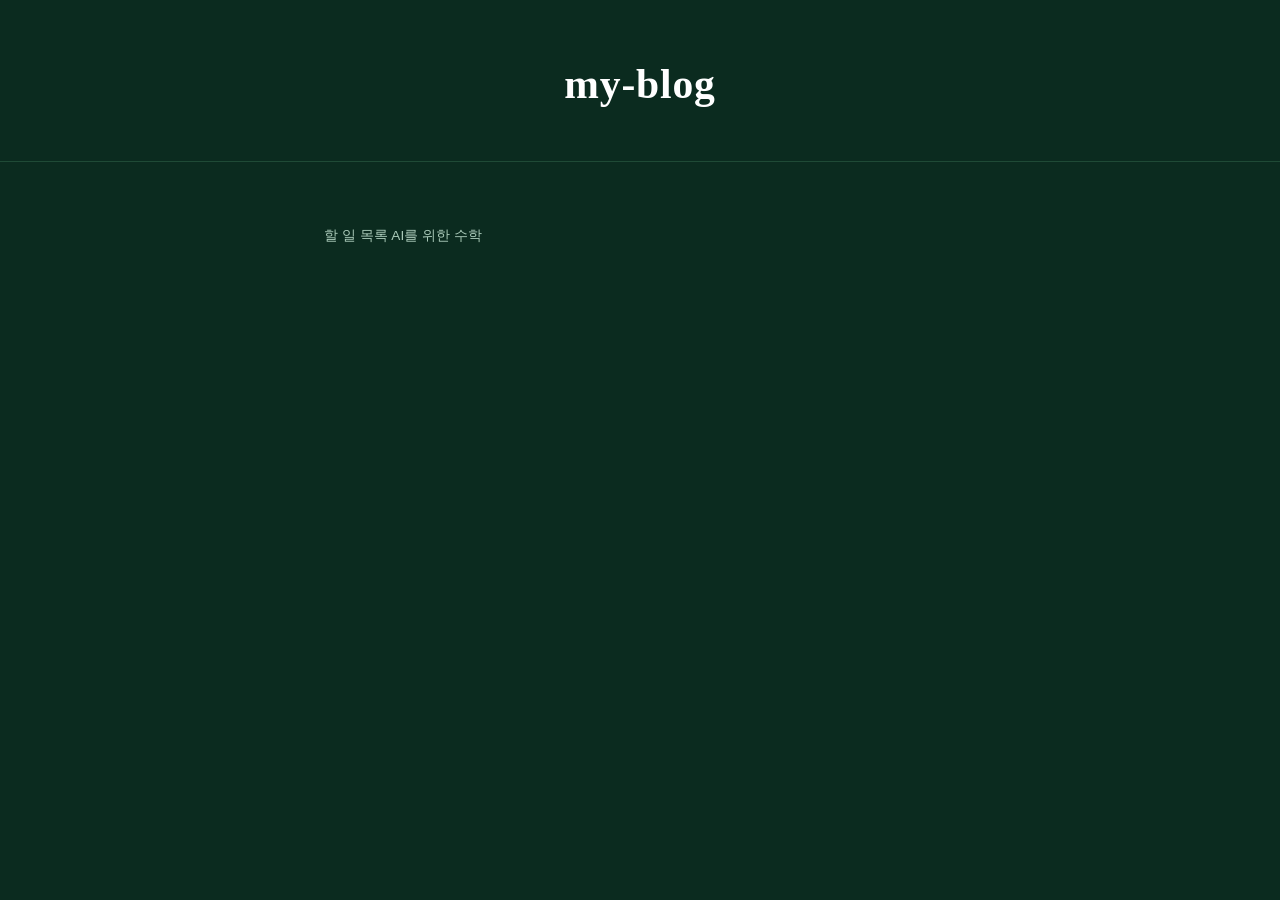
<file: index.html>
<!DOCTYPE html>
<html lang="ko">
<head>
<meta charset="UTF-8">
<meta name="viewport" content="width=device-width, initial-scale=1.0">
<title>my-blog</title>
<link rel="stylesheet" href="assets/css/style.css">
</head>
<body>
  <header class="site-header">
    <div class="site-header-inner">
      <p class="site-title"><a href="index.html">my-blog</a></p>
    </div>
  </header>

  <main>
    <p class="site-header-links"><a href="todo.html">할 일 목록</a> <a href="math-study.html">AI를 위한 수학</a></p>
  </main>
</body>
</html>
</file>
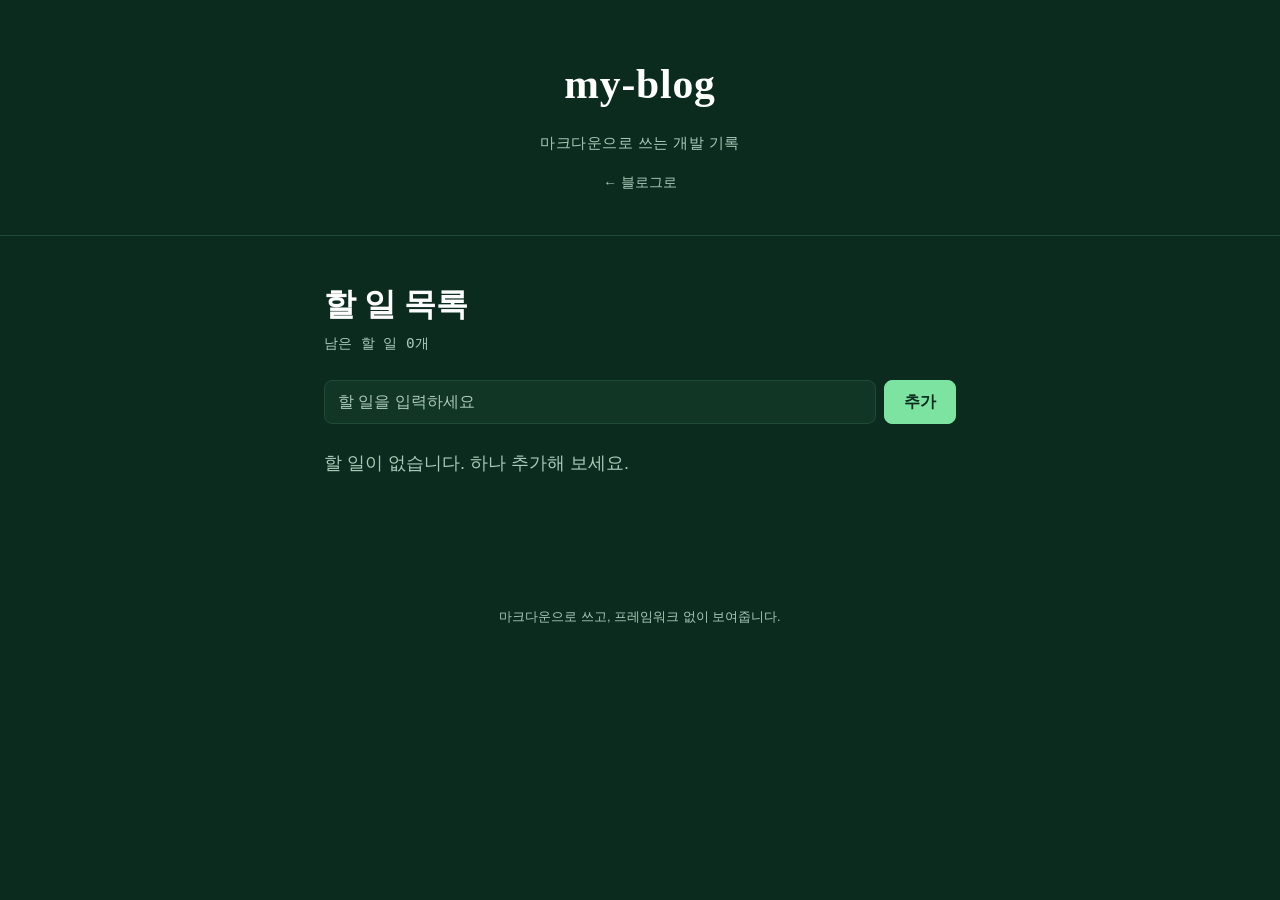
<file: todo.html>
<!DOCTYPE html>
<html lang="ko">
<head>
<meta charset="UTF-8">
<meta name="viewport" content="width=device-width, initial-scale=1.0">
<title>할 일 목록 - my-blog</title>
<link rel="stylesheet" href="assets/css/style.css">
<style>
  .sr-only {
    position: absolute;
    width: 1px;
    height: 1px;
    margin: -1px;
    padding: 0;
    overflow: hidden;
    clip: rect(0, 0, 0, 0);
    white-space: nowrap;
    border: 0;
  }

  .todo-title {
    margin: 0 0 0.3rem;
    font-family: var(--font-serif);
    font-size: 2rem;
    line-height: 1.3;
  }

  .todo-remaining {
    margin: 0 0 1.5rem;
    color: var(--color-text-muted);
    font-family: var(--font-mono);
    font-size: 0.9rem;
  }

  .todo-form {
    display: flex;
    gap: 0.5rem;
    margin-bottom: 1.5rem;
  }

  .todo-input {
    flex: 1;
    min-width: 0;
    min-height: 44px;
    padding: 0.4rem 0.8rem;
    background: var(--color-bg-elevated);
    color: var(--color-text);
    border: 1px solid var(--color-border);
    border-radius: 8px;
    font: inherit;
    font-size: 1rem;
  }

  .todo-input::placeholder {
    color: var(--color-text-muted);
  }

  .todo-add {
    min-height: 44px;
    padding: 0 1.2rem;
    background: var(--color-accent);
    color: var(--color-bg);
    border: 1px solid var(--color-accent);
    border-radius: 8px;
    font: inherit;
    font-size: 1rem;
    font-weight: 700;
    cursor: pointer;
  }

  .todo-add:hover {
    filter: brightness(1.1);
  }

  .todo-input:focus-visible,
  .todo-add:focus-visible,
  .todo-check:focus-visible,
  .todo-delete:focus-visible {
    outline: 2px solid var(--color-accent);
    outline-offset: 2px;
  }

  .todo-list {
    list-style: none;
    margin: 0;
    padding: 0;
  }

  .todo-item {
    display: flex;
    align-items: center;
    gap: 0.5rem;
    border-top: 1px solid var(--color-border);
    padding: 0.25rem 0;
  }

  .todo-item:last-child {
    border-bottom: 1px solid var(--color-border);
  }

  .todo-label {
    flex: 1;
    min-width: 0;
    display: flex;
    align-items: center;
    gap: 0.75rem;
    min-height: 44px;
    cursor: pointer;
  }

  .todo-check {
    flex: none;
    width: 22px;
    height: 22px;
    margin: 0;
    accent-color: var(--color-accent);
    cursor: pointer;
  }

  .todo-text {
    flex: 1;
    min-width: 0;
    overflow-wrap: anywhere;
    word-break: break-word;
  }

  .todo-item.is-done .todo-text {
    text-decoration: line-through;
    color: var(--color-text-muted);
    opacity: 0.7;
  }

  .todo-delete {
    flex: none;
    width: 44px;
    height: 44px;
    background: none;
    color: var(--color-text-muted);
    border: 1px solid transparent;
    border-radius: 8px;
    font: inherit;
    font-size: 1.1rem;
    cursor: pointer;
  }

  .todo-delete:hover {
    color: var(--color-accent);
    border-color: var(--color-border);
  }

  .todo-empty {
    color: var(--color-text-muted);
  }
</style>
</head>
<body>
  <header class="site-header">
    <div class="site-header-inner">
      <p class="site-title"><a href="index.html">my-blog</a></p>
      <p class="site-tagline">마크다운으로 쓰는 개발 기록</p>
      <p class="site-header-links"><a href="index.html">← 블로그로</a></p>
    </div>
  </header>

  <main>
    <h1 class="todo-title">할 일 목록</h1>
    <p class="todo-remaining" id="remaining" aria-live="polite"></p>

    <form class="todo-form" id="todo-form" autocomplete="off">
      <label class="sr-only" for="todo-input">할 일 입력</label>
      <input class="todo-input" id="todo-input" type="text" placeholder="할 일을 입력하세요">
      <button class="todo-add" type="submit">추가</button>
    </form>

    <ul class="todo-list" id="todo-list"></ul>
    <p class="todo-empty" id="todo-empty" hidden>할 일이 없습니다. 하나 추가해 보세요.</p>
  </main>

  <footer class="site-footer">
    <p>마크다운으로 쓰고, 프레임워크 없이 보여줍니다.</p>
  </footer>

  <script>
    (function () {
      var KEY = 'todo-items';
      var items = load();

      var form = document.getElementById('todo-form');
      var input = document.getElementById('todo-input');
      var list = document.getElementById('todo-list');
      var empty = document.getElementById('todo-empty');
      var remaining = document.getElementById('remaining');

      function load() {
        try {
          var data = JSON.parse(localStorage.getItem(KEY));
          if (!Array.isArray(data)) return [];
          return data.filter(function (it) {
            return it && typeof it.text === 'string';
          }).map(function (it, i) {
            return { id: it.id != null ? it.id : Date.now() + i, text: it.text, done: !!it.done };
          });
        } catch (e) {
          return [];
        }
      }

      function save() {
        try {
          localStorage.setItem(KEY, JSON.stringify(items));
        } catch (e) { /* 저장 실패는 무시 */ }
      }

      function render() {
        list.textContent = '';
        items.forEach(function (item) {
          var li = document.createElement('li');
          li.className = 'todo-item' + (item.done ? ' is-done' : '');

          var label = document.createElement('label');
          label.className = 'todo-label';

          var cb = document.createElement('input');
          cb.type = 'checkbox';
          cb.className = 'todo-check';
          cb.checked = item.done;
          cb.addEventListener('change', function () {
            item.done = cb.checked;
            save();
            render();
          });

          var span = document.createElement('span');
          span.className = 'todo-text';
          span.textContent = item.text;

          label.appendChild(cb);
          label.appendChild(span);

          var del = document.createElement('button');
          del.type = 'button';
          del.className = 'todo-delete';
          del.textContent = '×';
          del.setAttribute('aria-label', '삭제: ' + item.text);
          del.addEventListener('click', function () {
            items = items.filter(function (it) { return it !== item; });
            save();
            render();
            input.focus();
          });

          li.appendChild(label);
          li.appendChild(del);
          list.appendChild(li);
        });

        var left = items.filter(function (it) { return !it.done; }).length;
        remaining.textContent = '남은 할 일 ' + left + '개';
        empty.hidden = items.length > 0;
      }

      form.addEventListener('submit', function (e) {
        e.preventDefault();
        var text = input.value.trim();
        if (!text) return;
        items.push({ id: Date.now() + Math.random(), text: text, done: false });
        input.value = '';
        save();
        render();
        input.focus();
      });

      render();
    })();
  </script>
</body>
</html>
</file>
<file: assets/css/style.css>
:root {
  --color-bg: #0b2b1f;
  --color-bg-elevated: #123626;
  --color-text: #ffffff;
  --color-text-muted: #a9c9b8;
  --color-border: #1f4a36;
  --color-accent: #7de3a0;
  --font-serif: Georgia, "Noto Serif KR", "Nanum Myeongjo", serif;
  --font-sans: -apple-system, BlinkMacSystemFont, "Segoe UI", "Apple SD Gothic Neo",
    "Malgun Gothic", sans-serif;
  --font-mono: ui-monospace, SFMono-Regular, "SF Mono", Menlo, Consolas, monospace;
  --content-width: 42rem;
}

* {
  box-sizing: border-box;
}

html {
  color-scheme: dark;
}

body {
  margin: 0;
  background: var(--color-bg);
  color: var(--color-text);
  font-family: var(--font-sans);
  font-size: 17px;
  line-height: 1.75;
  -webkit-font-smoothing: antialiased;
}

a {
  color: var(--color-accent);
  text-decoration: none;
}

a:hover {
  text-decoration: underline;
}

/* 헤더 */
.site-header {
  border-bottom: 1px solid var(--color-border);
  padding: 3rem 1.25rem 2.5rem;
  text-align: center;
}

.site-header-inner {
  max-width: var(--content-width);
  margin: 0 auto;
}

.site-title {
  margin: 0;
  font-family: var(--font-serif);
  font-size: 2.2rem;
  font-weight: 700;
  letter-spacing: 0.02em;
}

.site-title a {
  color: var(--color-text);
}

.site-title a:hover {
  color: var(--color-accent);
  text-decoration: none;
}

.site-tagline {
  margin: 0.6rem 0 0;
  color: var(--color-text-muted);
  font-size: 0.95rem;
  letter-spacing: 0.03em;
}

.site-header-links {
  margin: 0.9rem 0 0;
  font-size: 0.85rem;
}

.site-header-links a {
  color: var(--color-text-muted);
}

.site-header-links a:hover {
  color: var(--color-accent);
}

main {
  max-width: var(--content-width);
  margin: 0 auto;
  padding: 3rem 1.25rem 4rem;
}

/* 글 목록 */
.post-list {
  list-style: none;
  margin: 0;
  padding: 0;
  counter-reset: post-counter;
}

.post-card {
  position: relative;
  border-top: 1px solid var(--color-border);
  padding: 2rem 0 2rem 3.2rem;
}

.post-card:last-child {
  border-bottom: 1px solid var(--color-border);
}

.post-card-number {
  position: absolute;
  left: 0;
  top: 2rem;
  font-family: var(--font-mono);
  font-size: 0.85rem;
  color: var(--color-accent);
}

.post-card-link {
  display: block;
  color: inherit;
}

.post-card-link:hover {
  text-decoration: none;
}

.post-card-link:hover .post-card-title {
  color: var(--color-accent);
}

.post-card-title {
  margin: 0 0 0.4rem;
  font-family: var(--font-serif);
  font-size: 1.45rem;
  transition: color 0.15s ease;
}

.post-card-date {
  display: block;
  color: var(--color-text-muted);
  font-size: 0.85rem;
  margin-bottom: 0.6rem;
  font-family: var(--font-mono);
}

.post-card-excerpt {
  margin: 0;
  color: var(--color-text-muted);
}

.post-card-tags,
.post-tags {
  margin-top: 0.75rem;
  display: flex;
  gap: 0.4rem;
  flex-wrap: wrap;
}

.tag {
  font-size: 0.75rem;
  color: var(--color-accent);
  background: var(--color-bg-elevated);
  border: 1px solid var(--color-border);
  border-radius: 999px;
  padding: 0.15rem 0.6rem;
}

.empty-state {
  color: var(--color-text-muted);
}

/* 글 상세 */
.post-back-top {
  margin: 0 0 2rem;
  font-size: 0.9rem;
}

.post-back-top a {
  color: var(--color-text-muted);
}

.post-back-top a:hover {
  color: var(--color-accent);
}

.post-header {
  margin-bottom: 2.5rem;
  padding-bottom: 2rem;
  border-bottom: 1px solid var(--color-border);
}

.post-header h1 {
  margin: 0 0 0.7rem;
  font-family: var(--font-serif);
  font-size: 2rem;
  line-height: 1.3;
}

.post-date {
  color: var(--color-text-muted);
  font-size: 0.85rem;
  font-family: var(--font-mono);
}

.post-body h2 {
  margin-top: 2.4rem;
  font-family: var(--font-serif);
  font-size: 1.4rem;
}

.post-body h3 {
  margin-top: 1.8rem;
  font-size: 1.15rem;
}

.post-body p,
.post-body ul,
.post-body ol,
.post-body blockquote {
  margin: 1rem 0;
}

.post-body ul,
.post-body ol {
  padding-left: 1.5rem;
}

.post-body blockquote {
  margin-left: 0;
  padding: 0.2rem 1.2rem;
  border-left: 3px solid var(--color-accent);
  color: var(--color-text-muted);
}

.post-body code {
  font-family: var(--font-mono);
  font-size: 0.88em;
  background: var(--color-bg-elevated);
  padding: 0.15em 0.4em;
  border-radius: 4px;
}

.post-body pre {
  background: var(--color-bg-elevated);
  border: 1px solid var(--color-border);
  border-radius: 8px;
  padding: 1rem;
  overflow-x: auto;
}

.post-body pre code {
  background: none;
  padding: 0;
  font-size: 0.85em;
  line-height: 1.6;
}

.post-body hr {
  border: none;
  border-top: 1px solid var(--color-border);
  margin: 2rem 0;
}

.post-body img {
  max-width: 100%;
  border-radius: 6px;
}

.post-back {
  margin-top: 2.5rem;
  font-size: 0.95rem;
}

.site-footer {
  text-align: center;
  color: var(--color-text-muted);
  font-size: 0.8rem;
  padding: 2rem 1.25rem;
}

/* 데스크톱 확장 */
@media (min-width: 640px) {
  body {
    font-size: 18px;
  }

  .site-title {
    font-size: 2.6rem;
  }

  .post-header h1 {
    font-size: 2.3rem;
  }
}
</file>
